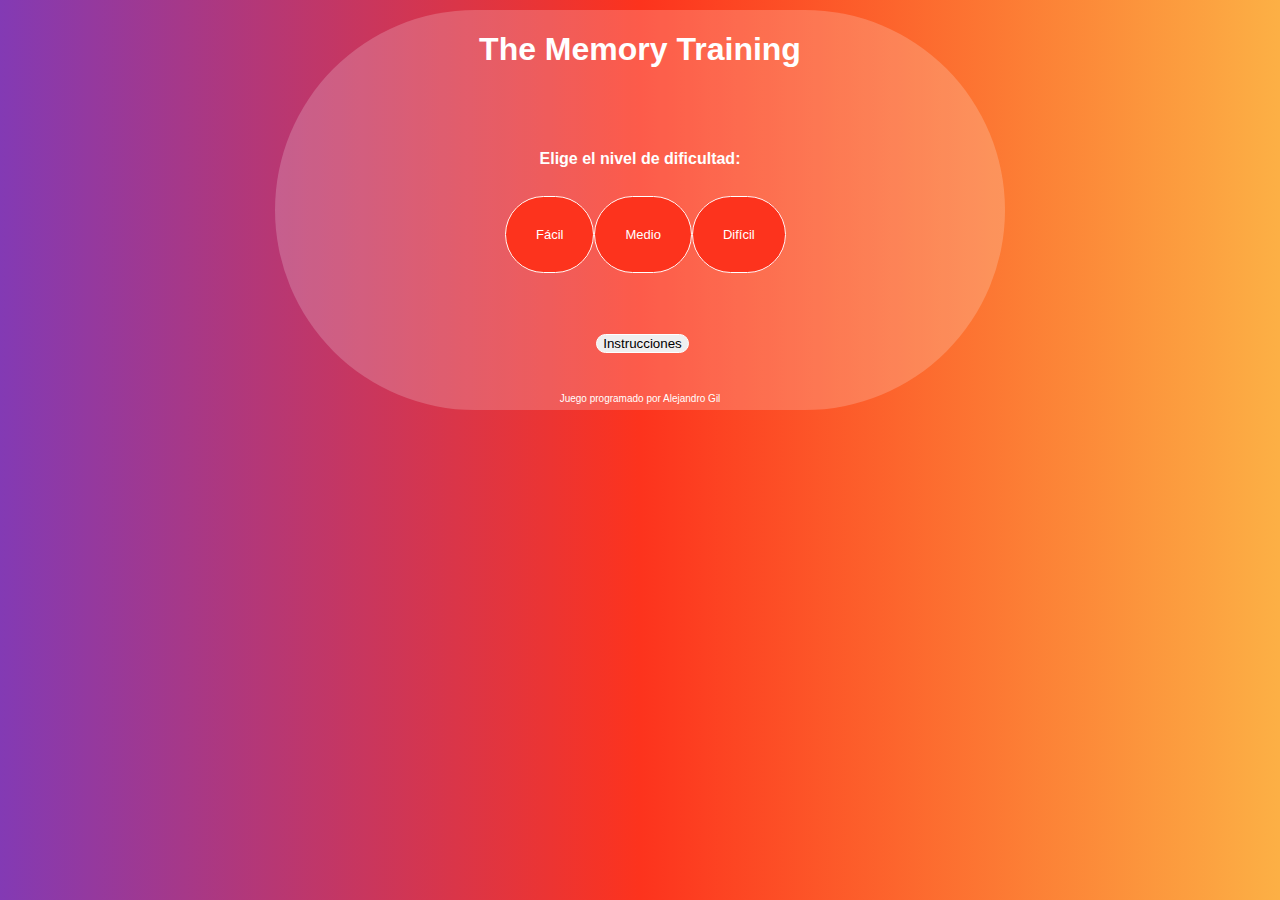
<file: index.html>
<!DOCTYPE html>
<html>
<head>
    <meta charset="UTF-8">
    <meta name="viewport" content="width=device-width">
    <link rel="stylesheet" href="style.css">
    <title>The Memory Training</title>
    </head>
    <body>
        <main>
            <section class="section3">
                <h1>The Memory Training</h1>
                <h4>Elige el nivel de dificultad:</h4>
                <nav class="menu">
                    <ul class="opciones">
                      <li><a href="facil.html">Fácil</a></li>
                      <li><a href="medio.html">Medio</a></li>
                      <li><a href="dificil.html">Difícil</a></li>
                    </ul>
                </nav>
                <p class="texto1">
                  <input type="button" onclick="alert('Instrucciones del juego: Dependiendo del nivel seleccionado,'+
                ' contamos con 8 tarjetas en el nivel fácil, 12 tarjetas en el nivel medio o 16 tarjetas en el nivel difícil,'+
                ' tienes que destapar una tarjeta y posteriormente la del mismo valor. Por lo tanto el objetivo'+
                ' del juego de mesa The Memory Training es conseguir el mayor número de parejas iguales en el tiempo'+
                ' fijado para ganar la partida.')" value="Instrucciones" />
         
            <p class="texto2">Juego programado por Alejandro Gil</p>
                </p>
            </section> 
        </main>              
    </body>
</html>
</file>
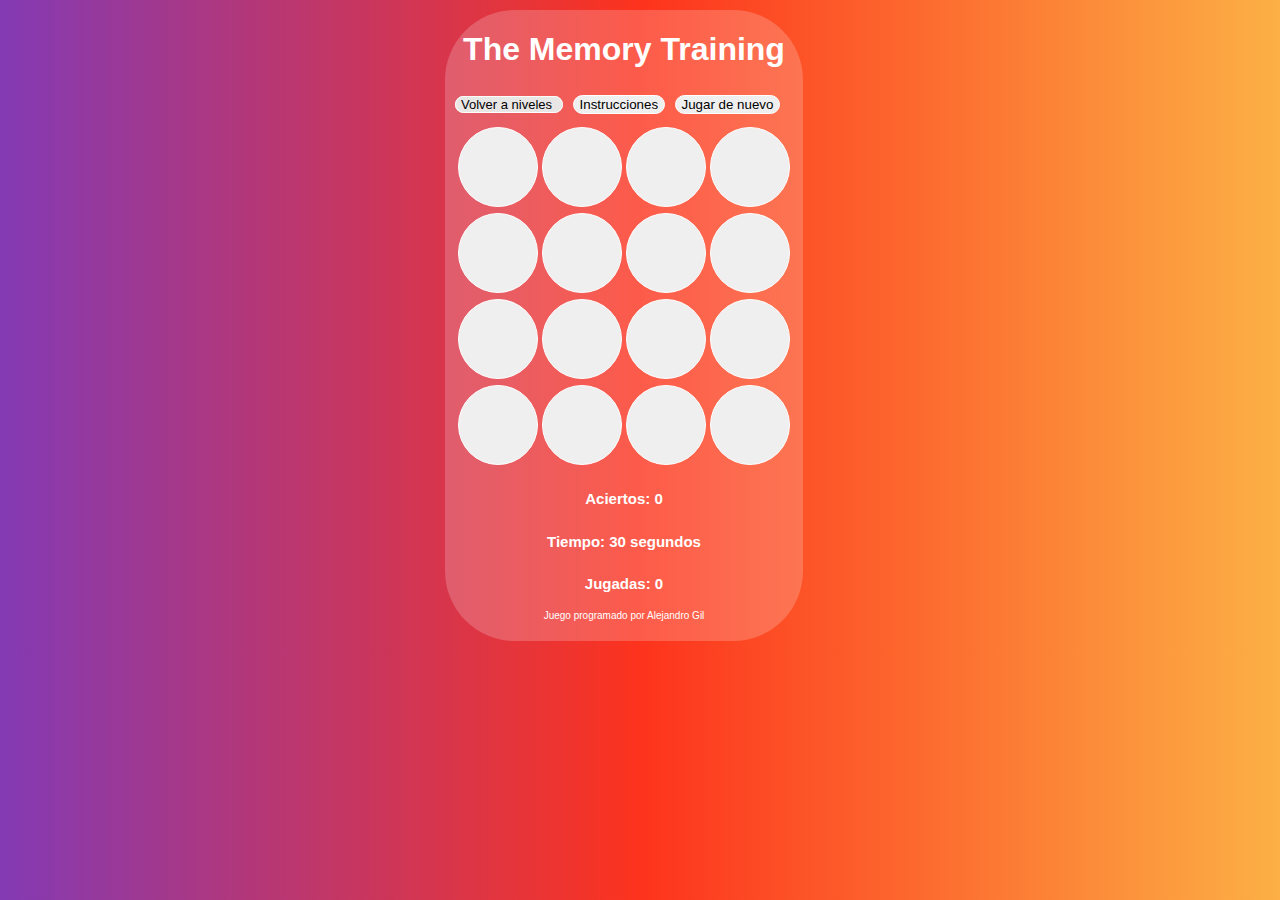
<file: dificil.html>
<!DOCTYPE html>
<html>
  <head>
    <meta charset="UTF-8" />
    <meta name="viewport" content="width=device-width" />
    <link rel="stylesheet" href="style.css" />
    <title>The Memory Training</title>
  </head>
  <body>
    <main>
      <section class="section1">
        <h1>The Memory Training</h1>
        <a href="index.html">Volver a niveles</a>
        <input
          type="button"
          onclick="alert('Instrucciones del juego: Contamos con 16 tarjetas,'+
            ' tienes que destapar una tarjeta y posteriormente la del mismo valor. Por lo tanto el objetivo'+
            ' del juego de mesa The Memory Training es conseguir el mayor número de parejas iguales en el tiempo'+
            ' fijado para ganar la partida')"
          value="Instrucciones"
        />
        <input
          type="button"
          value="Jugar de nuevo"
          onclick="location.reload()"
        />
        <table>
          <tr>
            <td><button id="0" onclick="descubrir(0)"></button></td>
            <td><button id="1" onclick="descubrir(1)"></button></td>
            <td><button id="2" onclick="descubrir(2)"></button></td>
            <td><button id="3" onclick="descubrir(3)"></button></td>
          </tr>
          <tr>
            <td><button id="4" onclick="descubrir(4)"></button></td>
            <td><button id="5" onclick="descubrir(5)"></button></td>
            <td><button id="6" onclick="descubrir(6)"></button></td>
            <td><button id="7" onclick="descubrir(7)"></button></td>
          </tr>
          <tr>
            <td><button id="8" onclick="descubrir(8)"></button></td>
            <td><button id="9" onclick="descubrir(9)"></button></td>
            <td><button id="10" onclick="descubrir(10)"></button></td>
            <td><button id="11" onclick="descubrir(11)"></button></td>
          </tr>
          <tr>
            <td><button id="12" onclick="descubrir(12)"></button></td>
            <td><button id="13" onclick="descubrir(13)"></button></td>
            <td><button id="14" onclick="descubrir(14)"></button></td>
            <td><button id="15" onclick="descubrir(15)"></button></td>
          </tr>
        </table>
        <h2 id="aciertos" class="puntuaciones">Aciertos: 0</h2>
        <h2 id="time" class="puntuaciones">Tiempo: 30 segundos</h2>
        <h2 id="jugadas" class="puntuaciones">Jugadas: 0</h2>
        <p class="texto">Juego programado por Alejandro Gil</p>
      </section>
    </main>
    <script src="scriptD.js"></script>
  </body>
</html>
</file>
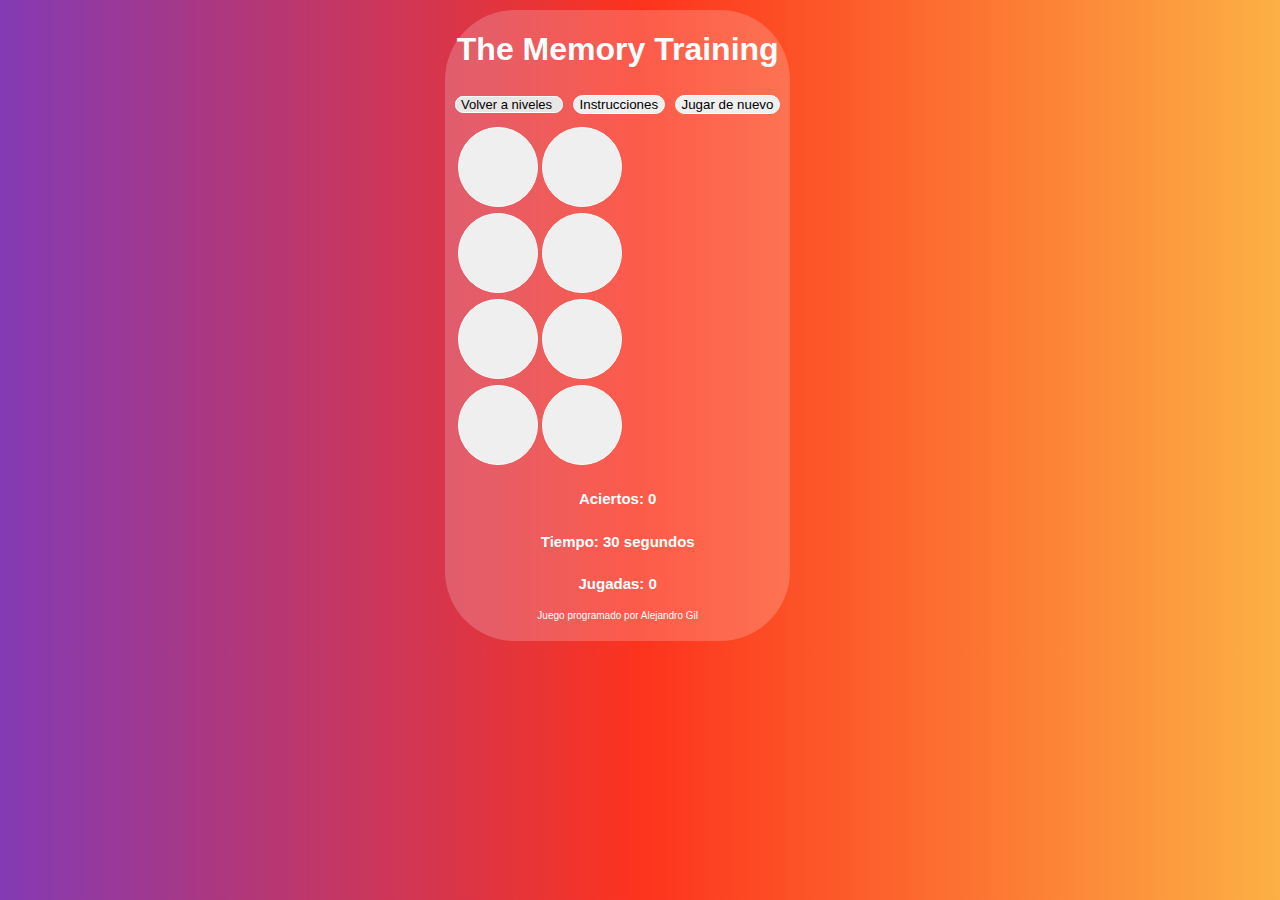
<file: facil.html>
<!DOCTYPE html>
<html>
  <head>
    <meta charset="UTF-8" />
    <meta name="viewport" content="width=device-width" />
    <link rel="stylesheet" href="style.css" />
    <title>The Memory Training</title>
  </head>
  <body>
    <main>
      <section class="section1">
        <h1>The Memory Training</h1>
        <a href="index.html">Volver a niveles</a>
        <input
          type="button"
          onclick="alert('Instrucciones del juego: Contamos con 16 tarjetas,'+
            ' tienes que destapar una tarjeta y posteriormente la del mismo valor. Por lo tanto el objetivo'+
            ' del juego de mesa The Memory Training es conseguir el mayor número de parejas iguales en el tiempo'+
            ' fijado para ganar la partida')"
          value="Instrucciones"
        />
        <input
          type="button"
          value="Jugar de nuevo"
          onclick="location.reload()"
        />
        <table>
          <tr>
            <td><button id="0" onclick="descubrir(0)"></button></td>
            <td><button id="1" onclick="descubrir(1)"></button></td>
          </tr>
          <tr>
            <td><button id="2" onclick="descubrir(2)"></button></td>
            <td><button id="3" onclick="descubrir(3)"></button></td>
          </tr>
          <tr>
            <td><button id="4" onclick="descubrir(4)"></button></td>
            <td><button id="5" onclick="descubrir(5)"></button></td>
          </tr>
          <tr>
            <td><button id="6" onclick="descubrir(6)"></button></td>
            <td><button id="7" onclick="descubrir(7)"></button></td>
          </tr>
        </table>
        <h2 id="aciertos" class="puntuaciones">Aciertos: 0</h2>
        <h2 id="time" class="puntuaciones">Tiempo: 30 segundos</h2>
        <h2 id="jugadas" class="puntuaciones">Jugadas: 0</h2>
        <p class="texto">Juego programado por Alejandro Gil</p>
      </section>
    </main>
    <script src="scriptF.js"></script>
  </body>
</html>
</file>
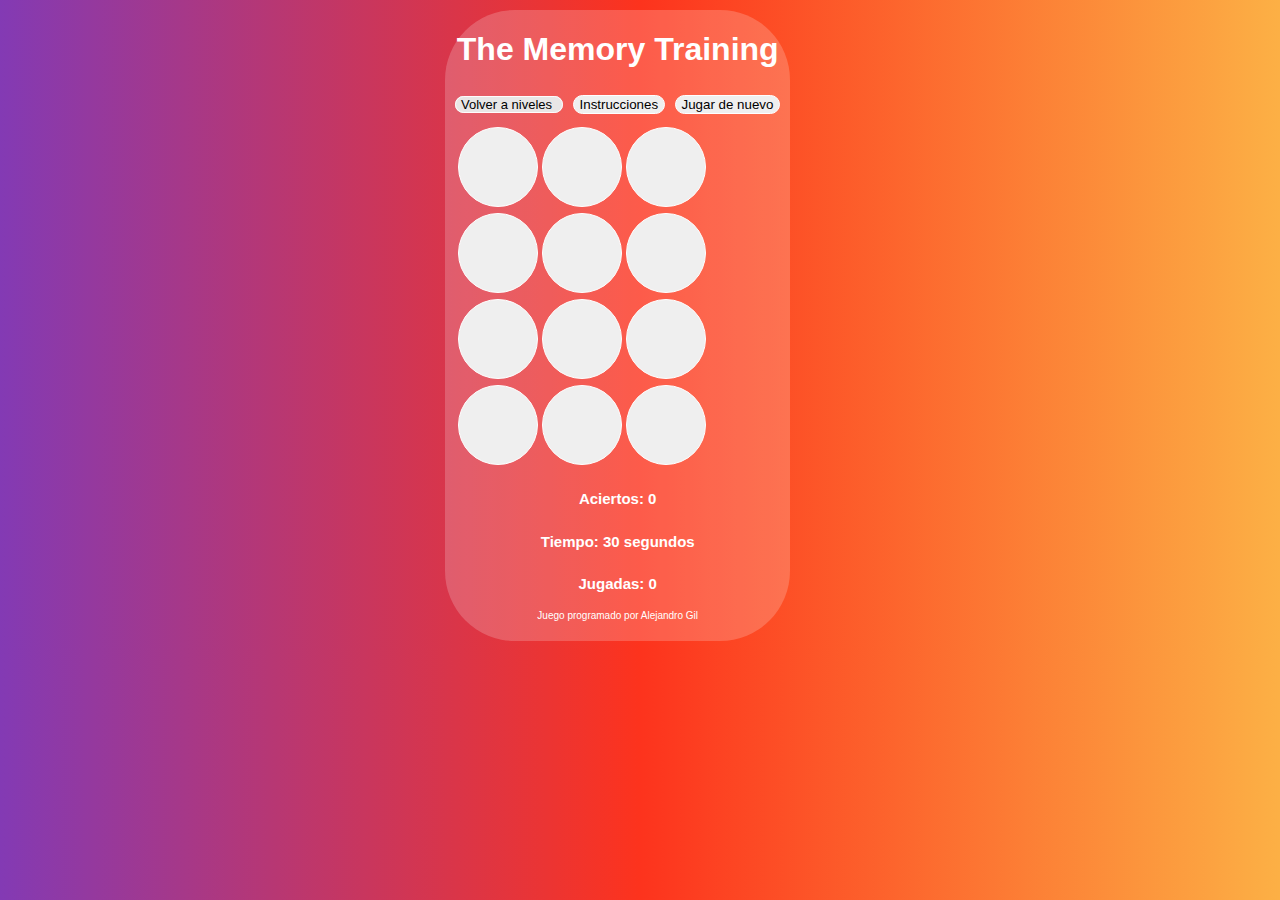
<file: medio.html>
<!DOCTYPE html>
<html>
  <head>
    <meta charset="UTF-8" />
    <meta name="viewport" content="width=device-width" />
    <link rel="stylesheet" href="style.css" />
    <title>The Memory Training</title>
  </head>
  <body>
    <main>
      <section class="section1">
        <h1>The Memory Training</h1>
        <a href="index.html">Volver a niveles</a>
        <input
          type="button"
          onclick="alert('Instrucciones del juego: Contamos con 16 tarjetas,'+
            ' tienes que destapar una tarjeta y posteriormente la del mismo valor. Por lo tanto el objetivo'+
            ' del juego de mesa The Memory Training es conseguir el mayor número de parejas iguales en el tiempo'+
            ' fijado para ganar la partida')"
          value="Instrucciones"
        />
        <input
          type="button"
          value="Jugar de nuevo"
          onclick="location.reload()"
        />
        <table>
          <tr>
            <td><button id="0" onclick="descubrir(0)"></button></td>
            <td><button id="1" onclick="descubrir(1)"></button></td>
            <td><button id="2" onclick="descubrir(2)"></button></td>
          </tr>
          <tr>
            <td><button id="3" onclick="descubrir(3)"></button></td>
            <td><button id="4" onclick="descubrir(4)"></button></td>
            <td><button id="5" onclick="descubrir(5)"></button></td>
          </tr>
          <tr>
            <td><button id="6" onclick="descubrir(6)"></button></td>
            <td><button id="7" onclick="descubrir(7)"></button></td>
            <td><button id="8" onclick="descubrir(8)"></button></td>
          </tr>
          <tr>
            <td><button id="9" onclick="descubrir(9)"></button></td>
            <td><button id="10" onclick="descubrir(10)"></button></td>
            <td><button id="11" onclick="descubrir(11)"></button></td>
          </tr>
        </table>
        <h2 id="aciertos" class="puntuaciones">Aciertos: 0</h2>
        <h2 id="time" class="puntuaciones">Tiempo: 30 segundos</h2>
        <h2 id="jugadas" class="puntuaciones">Jugadas: 0</h2>
        <p class="texto">Juego programado por Alejandro Gil</p>
      </section>
    </main>
    <script src="scriptM.js"></script>
  </body>
</html>
</file>
<file: style.css>
/*Estilos genericos para todas las paginas*/
body {
  background: rgb(131, 58, 180);
  background: linear-gradient(
    90deg,
    rgba(131, 58, 180, 1) 0%,
    rgba(253, 51, 29, 1) 50%,
    rgba(252, 176, 69, 1) 100%
  );
  font-family: sans-serif;
  color: white;
}
main {
  width: 730px;
  margin: 10px auto 2px;
  display: flex;
  align-items: center;
}
.section1 {
  background-color: rgba(255, 255, 255, 0.2);
  padding: 0 10px 10px 10px;
  border-radius: 70px;
  margin: 0 170px 0;
}
.texto {
  font-family: sans-serif;
  color: rgb(255, 255, 254);
  font-size: 10px;
  text-align: center;
}
h1 {
  text-align: center;
}
button {
  border: 1px solid white;
  height: 80px;
  width: 80px;
  font-size: 40px;
  color: white;
  font-weight: bold;
  border-radius: 70px;
  padding-top: 10px;
}
button:hover {
  cursor: pointer;
}
.puntuaciones {
  height: 30px;
  width: auto;
  padding: 8px 20px;
  box-sizing: border-box;
  font-size: 15px;
  border-radius: 80px;
  text-align: center;
}
input {
  margin: 5px 0 0 5px;
  border: 1px solid white;
  border-radius: 70px;
  margin-bottom: 10px;
}
input:hover {
  cursor: pointer;
  background-color: rgba(34, 192, 195, 0.267);
  color: white;
}
a {
  text-decoration: none;
  border: 1px solid rgb(255, 252, 252);
  padding: 0 10px 0 1px;
  padding-left: 5px;
  background: #e9e6e6;
  font-size: 13px;
  color: black;
  border-top-right-radius: 2px;
  border-top-left-radius: 2px;
  border-bottom-right-radius: 2px;
  border-bottom-left-radius: 2px;
  border-radius: 70px;
}
a:hover {
  cursor: pointer;
  background-color: rgba(34, 192, 195, 0.267);
  color: white;
}
/*Estilos de la pagina principal*/
.section3 {
  background-color: rgba(255, 255, 255, 0.2);
  border-top-right-radius: 8px;
  border-bottom-right-radius: 8px;
  width: 600px;
  height: 400px;
  padding: 0 80px;
  text-align: center;
  border-radius: 1000px;
}
.menu {
  float: left;
  padding: 0 0 0 110px;
}
.opciones li {
  float: left;
  list-style: none;
}
.opciones li a {
  color: white;
  padding: 30px;
  text-decoration: none;
  border: 1px solid white;
  background-color: rgba(253, 51, 29, 1);
}
.opciones li a:hover {
  background: rgba(252, 176, 69, 1);
  text-decoration: underline;
  color: white;
}
h4 {
  padding: 60px 0 20px 0;
}
.texto1 {
  padding-top: 120px;
  display: flexbox;
  font-family: sans-serif;
  color: rgb(255, 255, 254);
  font-size: 10px;
  text-align: center;
}
.texto2 {
  padding-top: 20px;
  font-family: sans-serif;
  color: rgb(255, 255, 254);
  font-size: 10px;
  text-align: center;
}
</file>
